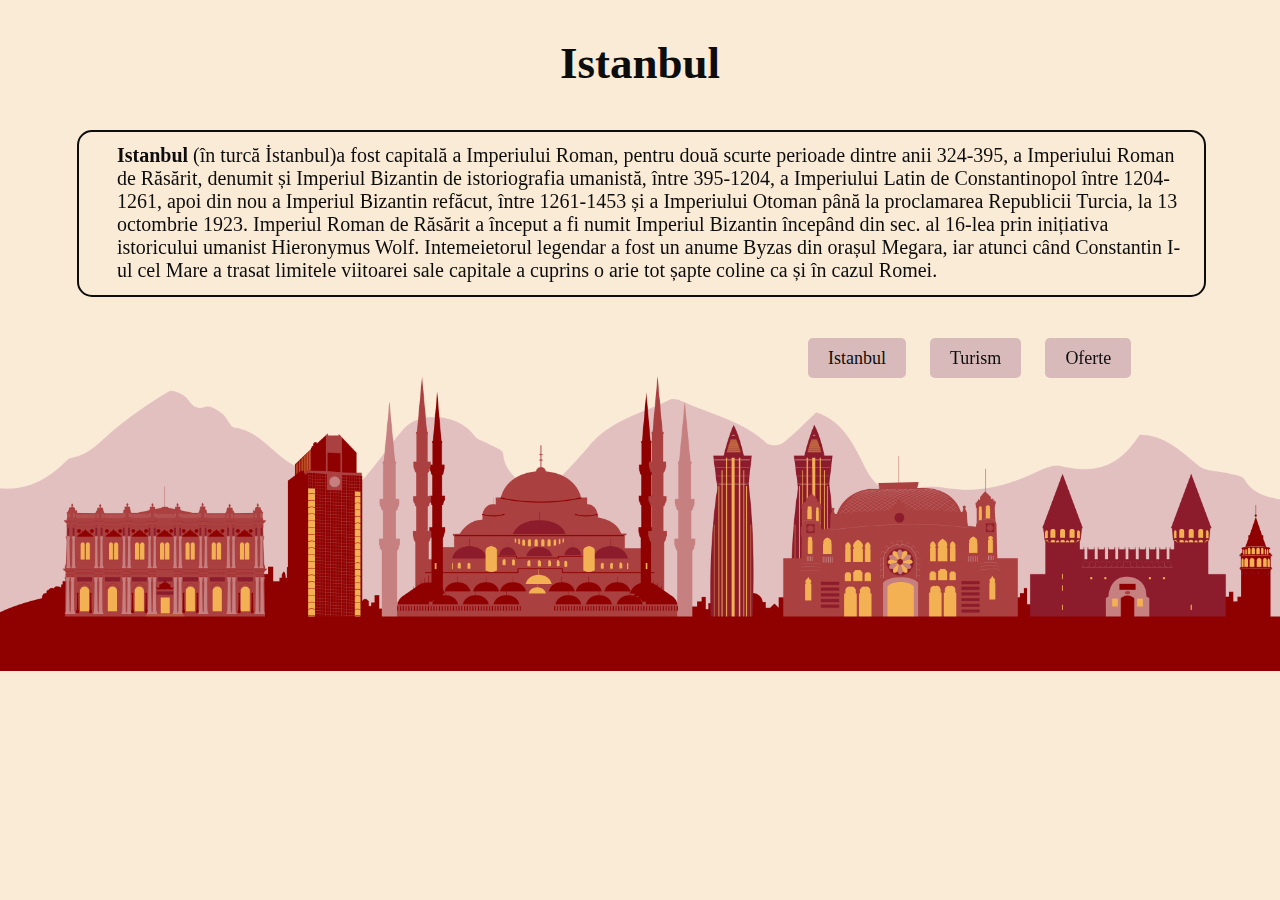
<file: index.html>
<!DOCTYPE html>
<html lang="en">
<head>
    <meta charset="UTF-8">
    <meta name="viewport" content="width=device-width, initial-scale=1.0">
    <title>Istanbul</title>
    <link rel="stylesheet" href="css/style.css">
    <link rel="icon" href="https://cdn-icons-png.flaticon.com/128/760/760049.png">
</head>

<body>
    <h2>Istanbul</h2><br>
    <img src="images/pngegg (29).png"></src>
  
    <div><b>Istanbul</b> (în turcă İstanbul)a fost capitală a Imperiului Roman, pentru două scurte
        perioade dintre anii 324-395, a Imperiului Roman de Răsărit, denumit și Imperiul Bizantin de istoriografia
        umanistă, între 395-1204, a Imperiului Latin de Constantinopol între 1204-1261, apoi din nou a Imperiul Bizantin
        refăcut, între 1261-1453 și a Imperiului Otoman până la proclamarea Republicii Turcia, la 13 octombrie 1923.
        Imperiul Roman de Răsărit a început a fi numit Imperiul Bizantin începând din sec. al 16-lea prin inițiativa
        istoricului umanist Hieronymus Wolf. Intemeietorul legendar a fost un anume Byzas din orașul Megara, iar atunci
        când Constantin I-ul cel Mare a trasat limitele viitoarei sale capitale a cuprins o arie tot șapte coline ca și
        în cazul Romei. </div><br><br>
        <a href="index.html">Istanbul</a>
        <a href="pages/p2.html">Turism</a>
        <a href="pages/p3.html">Oferte</a>
</body>

</html>
</file>
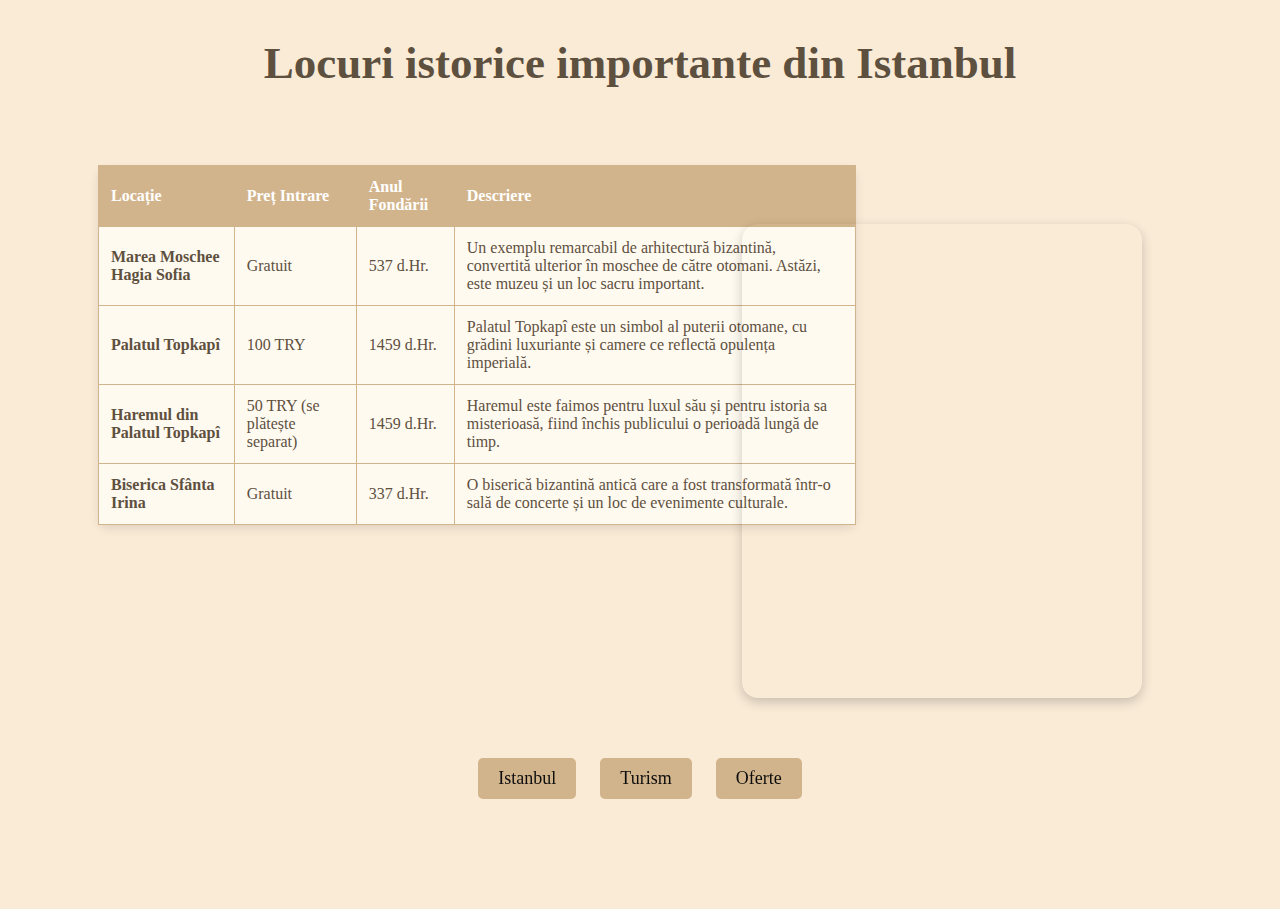
<file: pages/p2.html>
<!DOCTYPE html>
<html lang="en">

<head>
    <meta charset="UTF-8">
    <meta name="viewport" content="width=device-width, initial-scale=1.0">
    <title>Turism</title>
    <link rel="stylesheet" href="../css/p2.css">
    <link rel="icon" href="https://cdn-icons-png.flaticon.com/128/760/760049.png">
</head>

<body>
    <h2>Locuri istorice importante din Istanbul</h2>
<br>
    <table>
        <thead>
            <tr>
                <th>Locație</th>
                <th>Preț Intrare</th>
                <th>Anul Fondării</th>
                <th>Descriere</th>
            </tr>
        </thead>
        <tbody>
            <tr>
                <td><strong>Marea Moschee Hagia Sofia</strong></td>
                <td>Gratuit</td>
                <td>537 d.Hr.</td>
                <td>Un exemplu remarcabil de arhitectură bizantină, convertită ulterior în moschee de către otomani.
                    Astăzi, este muzeu și un loc sacru important.</td>
            </tr>
            <tr>
                <td><strong>Palatul Topkapî</strong></td>
                <td>100 TRY</td>
                <td>1459 d.Hr.</td>
                <td>Palatul Topkapî este un simbol al puterii otomane, cu grădini luxuriante și camere ce reflectă
                    opulența imperială.</td>
            </tr>
            <tr>
                <td><strong>Haremul din Palatul Topkapî</strong></td>
                <td>50 TRY (se plătește separat)</td>
                <td>1459 d.Hr.</td>
                <td>Haremul este faimos pentru luxul său și pentru istoria sa misterioasă, fiind închis publicului o
                    perioadă lungă de timp.</td>
            </tr>
            <tr>
                <td><strong>Biserica Sfânta Irina</strong></td>
                <td>Gratuit</td>
                <td>337 d.Hr.</td>
                <td>O biserică bizantină antică care a fost transformată într-o sală de concerte și un loc de evenimente
                    culturale.</td>
            </tr>
        </tbody>
    </table>
    <div class="map-container">
        <iframe src="https://www.google.com/maps/embed?pb=!1m18!1m12!1m3!1d385396.6059676668!2d29.01217945!3d41.0053215!2m3!1f0!2f0!3f0!3m2!1i1024!2i768!4f13.1!3m3!1m2!1s0x14caa7040068086b%3A0xe1ccfe98bc01b0d0!2sIstanbul%2C%20Provincia%20Istanbul%2C%20Turcia!5e0!3m2!1sro!2s!4v1746089235446!5m2!1sro!2s"
            width="1132" height="290" style="border:0;" allowfullscreen="" loading="lazy"
            referrerpolicy="no-referrer-when-downgrade"></iframe>
    </div>
    <div class="video-container">
        <iframe
            src="https://www.youtube.com/embed/j9TBU6L8oKc"
            title="YouTube Shorts Player"
            frameborder="0"
            allow="accelerometer; autoplay; clipboard-write; encrypted-media; gyroscope; picture-in-picture"
            allowfullscreen
            style="position: absolute; top: 0; left: 0; width: 100%; height: 100%; border: none;">
        </iframe>
    </div>
 <div class="c">
    <a href="../index.html">Istanbul</a>
    <a href="pages/p2.html">Turism</a>
    <a href="../pages/p3.html">Oferte</a></div>
</body>
</html>

</html>
</file>
<file: css/style.css>
body {
    background-color: antiquewhite;
  }
  
  h2 {
    text-align: center;
    color: #0D0D0D;
    font-size: 45px;
  }
  
  img{
    position: fixed;
    top: 80px;
    left: 0px;
    width: 100%;
  }
  
  div {
    color:#0D0D0D;
    border: 2px solid #0D0D0D;
    border-radius: 15px;
    padding: 1%;
    font-optical-sizing: auto;
    padding-left: 3%;
    position: relative;
    top: -15px;
    left: 69px;
    width: 85%;
    font-size: 20px;
  }
  
  a {
    display: inline;
    padding: 10px 20px;
    margin: 10px;
    color: #0D0D0D;
    background-color: #D9BABA;
    transition: background-color 0.3s ease;
    border-radius: 5px;
    position: relative;
    top: -0px;
    left: 790px;
    text-decoration: none;
    font-size: 18px;
  }
  
  a:hover {
    background-color: #D9C1B4;
  }
  
  
    @media only screen and (max-width: 600px) {
    div {
      left: 5% !important;
      width: 90% !important;
      top: 0 !important;
      padding: 5% !important;
    }
  
    a {
      display: block !important;
      width: 80% !important;
      margin: 10px auto !important;
      left: 0 !important;
      text-align: center !important;
    }
  
    img {
      position: relative !important;
      width: 100% !important;
      height: auto !important;
    }
  
    h1 {
      font-size: 1.5em !important;
    }
  }
</file>
<file: css/p2.css>
body {
    background-color: antiquewhite ;
      }
      h2{
        color: #5e503f;
        text-align: center;
    font-size: 45px;
    }
    table {
        width: 60%;
        margin: 90px; 
        margin-top: 20px;
        border-collapse: collapse;
        background-color: #fdf6e3; 
        box-shadow: 0 4px 10px rgba(0,0,0,0.1);
        border-radius: 10px;
      }
      
      th, td {
        padding: 12px;
        text-align: left;
        border: 1px solid #d2b48c; 
        color: #5e503f;
      }
      
      th {
        background-color: #d2b48c; 
        color: white;
      }
      
      td {
        background-color: #fffaf0; 
      }
      a {
        display: inline-block;
        padding: 10px 20px;
        margin: 10px;
        margin-top: 60px; 
        color: #0D0D0D;
        background-color: #d2b48c;
        transition: background-color 0.3s ease;
        border-radius: 5px;
        text-decoration: none;
        text-align: center;
        font-size: 18px;
     
      }
      a:hover {
        background-color: rgb(253, 193, 161);
      }
   .c{
    text-align: center;
   }
      .map-container {
        margin-top: 5px;
        margin-left: 90px;
      }  
    
      .video-container {
        position: relative;
        width: 100%;
        max-width: 400px;
        height: 0;
        padding-bottom: 37.5%; 
        overflow: hidden;
        border-radius: 16px;
        box-shadow: 0 4px 12px rgba(0,0,0,0.2);
        margin-left: auto;
        margin-right: 130px;
        margin-top: -685px;
      }
    audio{
      position: relative;
      left: 550px;
      bottom: 37px;
    }
    @media only screen and (max-width: 600px) {
      h1 {
        font-size: 1.2em !important;
        margin: 10px !important;
      }
    
      table {
        width: 90% !important;
        margin: 20px auto !important;
        font-size: 0.9em !important;
      }
    
      th, td {
        padding: 8px !important;
      }
    
      .map-container {
        margin-left: 0 !important;
        margin-top: 20px !important;
        width: 100% !important;
        display: flex;
        justify-content: center;
      }
    
      .map-container iframe {
        width: 90% !important;
        height: 250px !important;
      }
    
      .video-container {
        margin: 30px auto !important;
        margin-top: 20px !important;
        max-width: 90% !important;
        height: auto !important;
        padding-bottom: 56.25% !important;
        margin-left: auto !important;
        margin-right: auto !important;
      }
    
      audio {
        position: static !important;
        display: block;
        margin: 30px auto !important;
      }
    
      a {
        display: block !important;
        width: 80% !important;
        margin: 15px auto !important;
      }
    }
</file>
